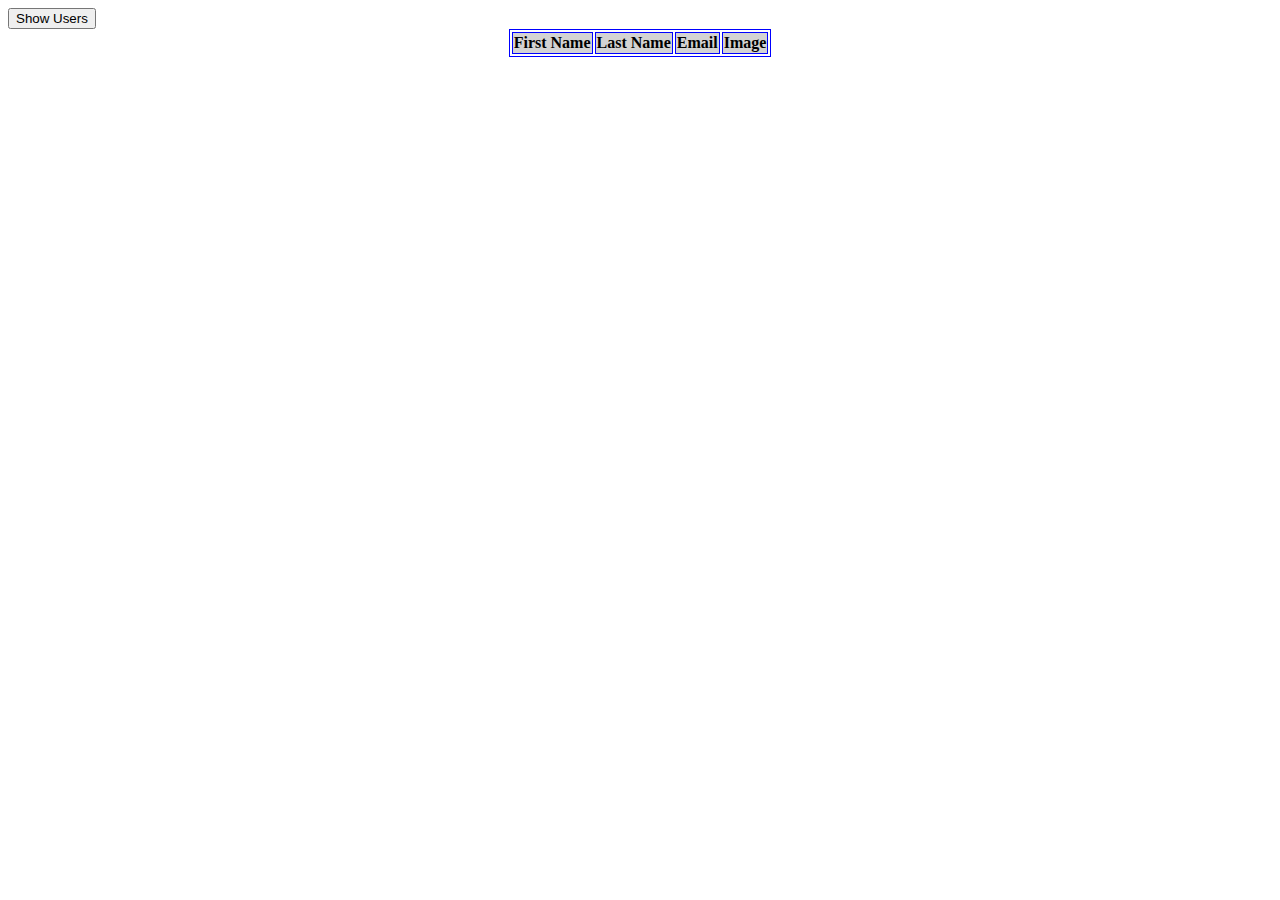
<file: async base/index.html>
<!DOCTYPE html>
<html lang="en">

<head>
    <meta charset="UTF-8">
    <meta name="viewport" content="width=device-width, initial-scale=1.0">
    <meta http-equiv="X-UA-Compatible" content="ie=edge">
    <title>get users into bootstrap cards in a grid</title>
    <link rel="stylesheet" href="styles.css">
    <script src="jquery-3.4.1.js"></script>
    <script src="main.js"></script>
</head>

<body>

    <button onclick="showUsers()">Show Users</button>

    <table>
        <thead>
            <tr>
                <th>First Name</th>
                <th>Last Name</th>
                <th>Email</th>
                <th>Image</th>
            </tr>
        </thead>
        <tbody></tbody>
    </table>

</body>

</html>
</file>
<file: async base/styles.css>
table {
    margin: auto;
}

table, th, td {
    border: 1px solid blue;
}

tbody > tr:nth-of-type(even) {
    background-color: lightcoral;
}

tbody > tr:nth-of-type(odd) {
    background-color: lightgreen;
}

thead > tr {
    background-color: lightgray;
}
</file>
